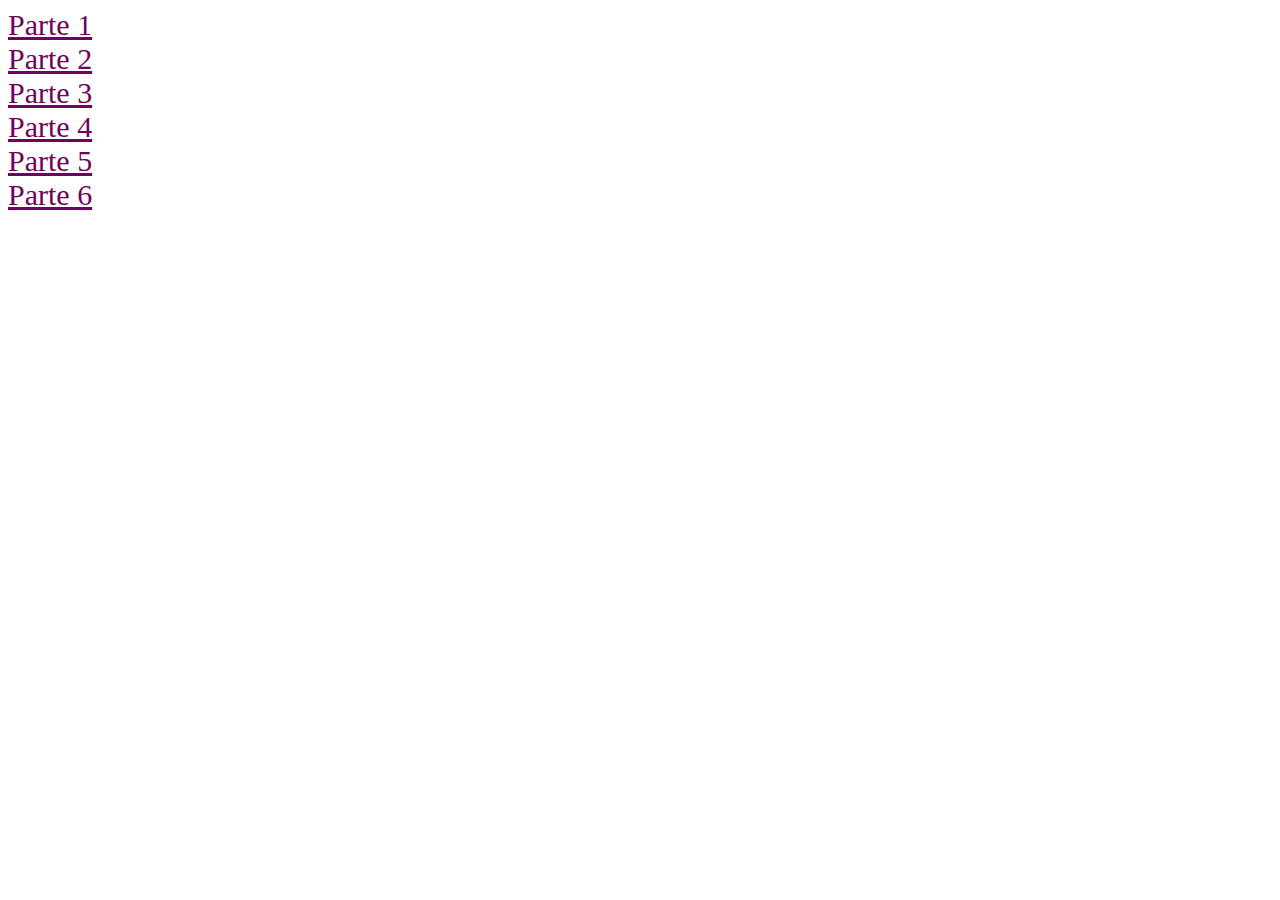
<file: index.html>
<!DOCTYPE html>
<html>
	<head>
	<title>enlaces</title>
		<link rel="stylesheet" type="text/css" href="css/main.css">
	</head>
	<body>
		<a href="parte1/index.html" target="_blank">Parte 1</a>
		<a href="parte2/index.html" target="_blank">Parte 2</a>
		<a href="parte3/index.html" target="_blank">Parte 3</a>
		<a href="parte4/index.html" target="_blank">Parte 4</a>
		<a href="parte5/index.html" target="_blank">Parte 5</a>
		<a href="parte6/index.html" target="_blank">Parte 6</a>
	</body>
</html>
</file>
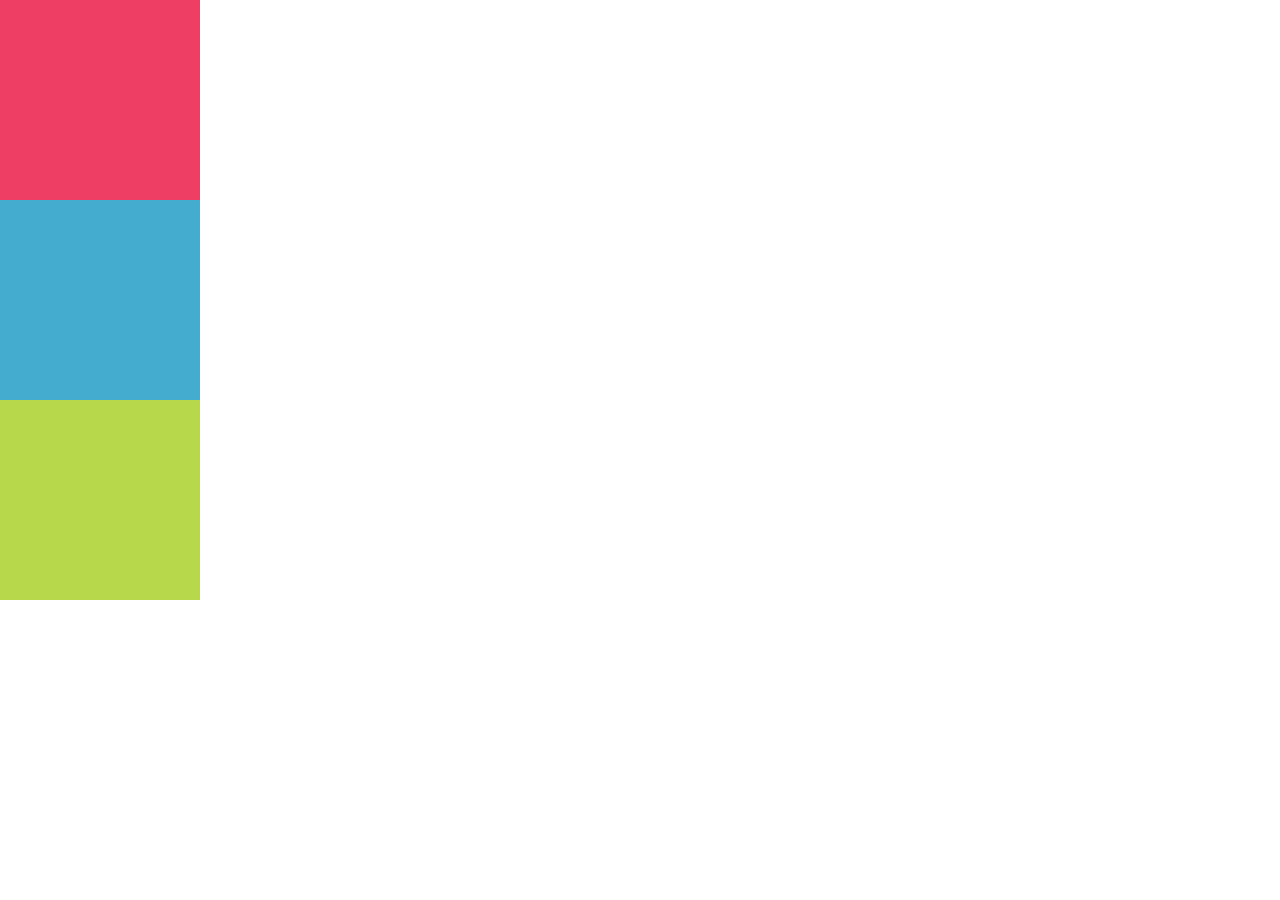
<file: parte1/index.html>
<!DOCTYPE html>
<html lang="en">
<head>
	<meta charset="UTF-8">
	<title>Document</title>
	<link rel="stylesheet" type="text/css" href="css/main.css">
</head>
<body>
	<div class="caja1"></div>
	<div class="caja2"></div>
	<div class="caja3"></div>
</body>
</html>
</file>
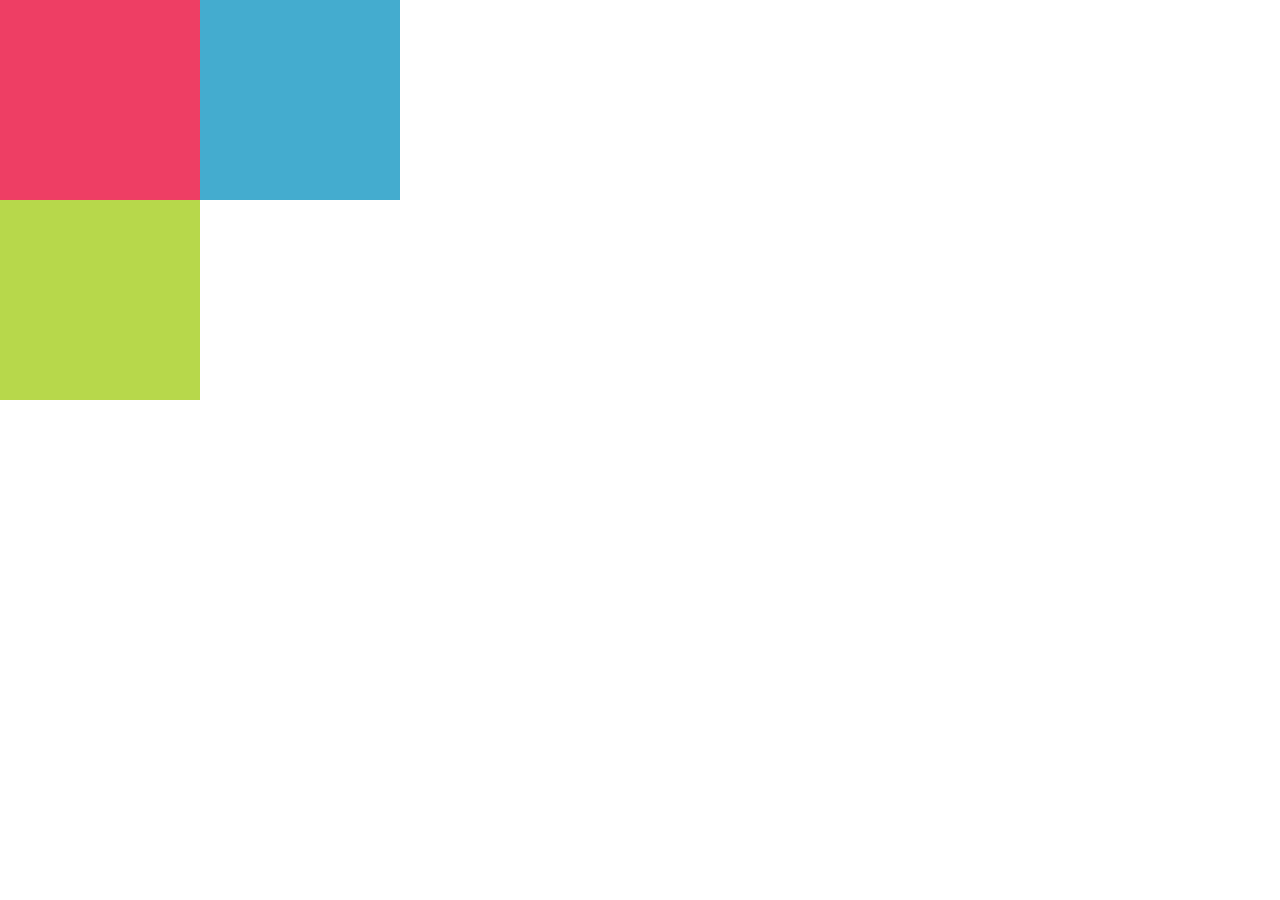
<file: parte4/index.html>
<!DOCTYPE html>
<html lang="en">
<head>
	<meta charset="UTF-8">
	<title>Document</title>
	<link rel="stylesheet" type="text/css" href="css/main.css">
</head>
<body>
	<div class="caja1">
		<div class="caja2"></div>
	<div class="caja3"></div>
</body>
</html>
</file>
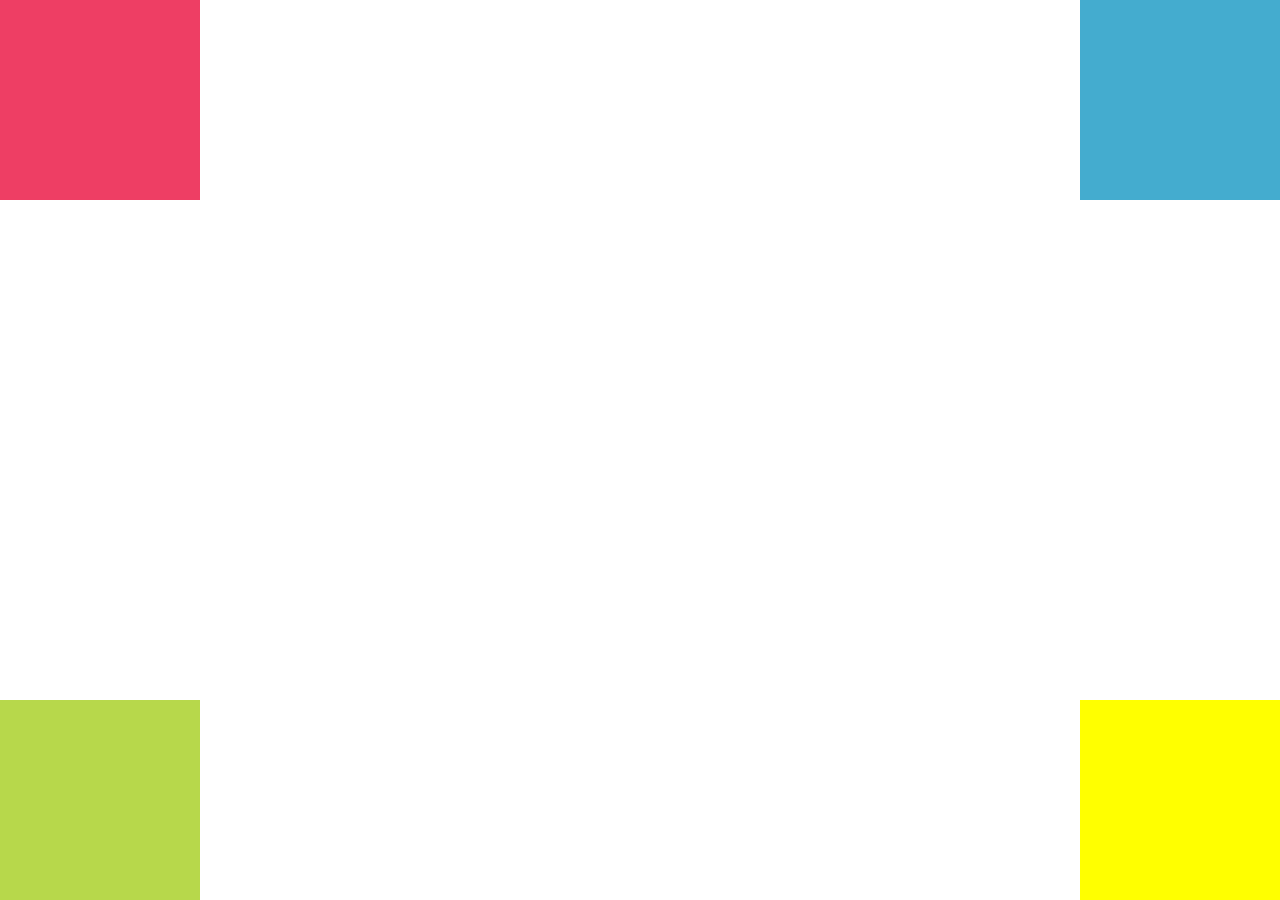
<file: parte5/index.html>
<!DOCTYPE html>
<html lang="en">
<head>
	<meta charset="UTF-8">
	<title>Document</title>
	<link rel="stylesheet" type="text/css" href="css/main.css">
</head>
<body>
	<div class="caja1"></div>
	<div class="caja2"></div>
	<div class="caja3"></div>
	<div class="caja4"></div>
</body>
</html>
</file>
<file: css/main.css>
a{
	display: block;
	font-size: 30px;
	font-family: cursive;
	color: #71025c;
}
</file>
<file: parte1/css/main.css>
body{
	margin: 0;
	padding: 0;
}
.caja1{
	width: 200px;
	height: 200px;
	background-color:#ee3e64;
	position: static;
}
.caja2{
	width: 200px;
	height: 200px;
	background-color: #44accf;
	position: static;
}
.caja3{
	width: 200px;
	height: 200px;
	background-color: #b7d84b;
	position: static;
}
</file>
<file: parte4/css/main.css>
body{
	margin: 0;
	padding: 0;
}
.caja1{
	width: 200px;
	height: 200px;
	background-color:#ee3e64;
	position: relative;
}
.caja2{
	width: 200px;
	height: 200px;
	background-color: #44accf;
	position: relative;
	left: 200px;

}
.caja3{
	width: 200px;
	height: 200px;
	background-color: #b7d84b;
	position: relative;
}
</file>
<file: parte5/css/main.css>
body{
	margin: 0;
	padding: 0;
}
.caja1{
	width: 200px;
	height: 200px;
	background-color:#ee3e64;
	position: absolute;
	left: 0;
	top: 0;
}
.caja2{
	width: 200px;
	height: 200px;
	background-color: #44accf;
	position: absolute;
	right: 0;
	top: 0;
}
.caja3{
	width: 200px;
	height: 200px;
	background-color: #b7d84b;
	position: absolute;
	left: 0;
	bottom: 0;
}
.caja4{
	width: 200px;
	height: 200px;
	background-color: yellow;
	position: absolute;
	right: 0;
	bottom: 0;
}
</file>
